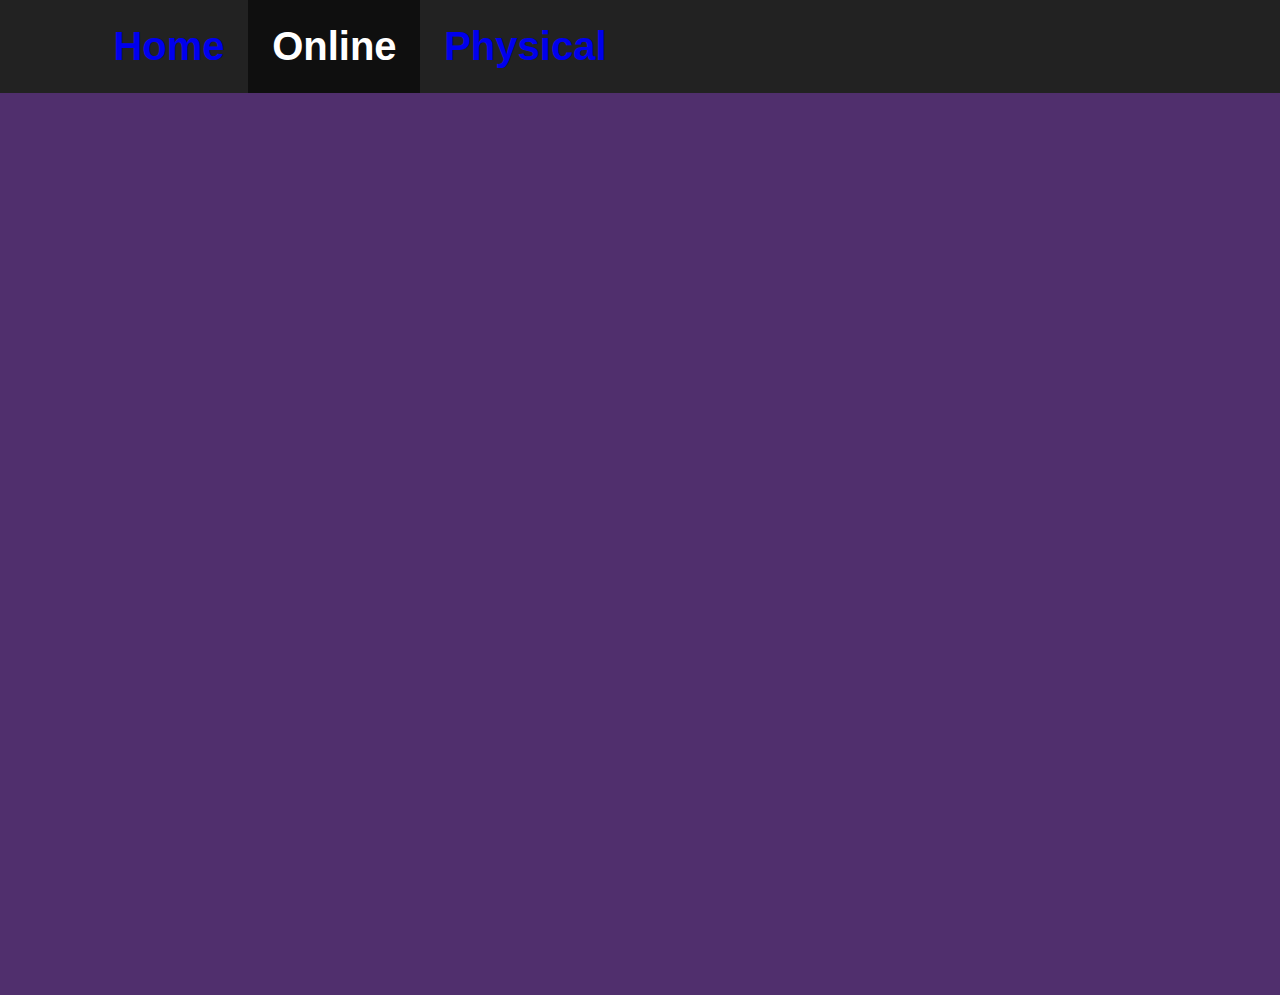
<file: online.html>
<!DOCTYPE html>
<html lang="en">
<head>
    <title>makeart</title>
    <link rel="stylesheet" href="side.css">
    <link rel="preconnect" href="https://fonts.googleapis.com">
    <link rel="preconnect" href="https://fonts.gstatic.com" crossorigin>
    <link href="https://fonts.googleapis.com/css2?family=Martian+Mono:wght@100..800&display=swap" rel="stylesheet">
</head>
<body>
    <div class="navbar" id="nav">
        <a href="index.html">Home</a>
        <a class="active" href="online.html">Online</a>
        <a href="physical.html">Physical</a>
    </div>
    <section class="main" id="main">
        <div class="column one">
            <img src="images/krita.png">
            <h1>Krita</h1>
            <p>
A free to use and open source application for painting. Best used with a drawing tablet. For primarily digital art and 2D animation.
            </p>
        </div>
        <div class="column two">
            <img src="images/davinci.png">
            <h1>DaVinci Resolve</h1>
            <p>
A video editor with an extremely powerful free to use version. Its industry level tools are more than capable for personal use, although you need quite the hefty workstation!
            </p>
        </div>
        <div class="column three">
            <img src="images/sound.png">
            <h1>Soundtrap</h1>
            <p>
A free online digital audio workstation that is great for collaborating with other musicians. Consider using it before investing into a more capable but expensive DAW.
            </p>
        </div>
    </section> 


</body>
</html>
</file>
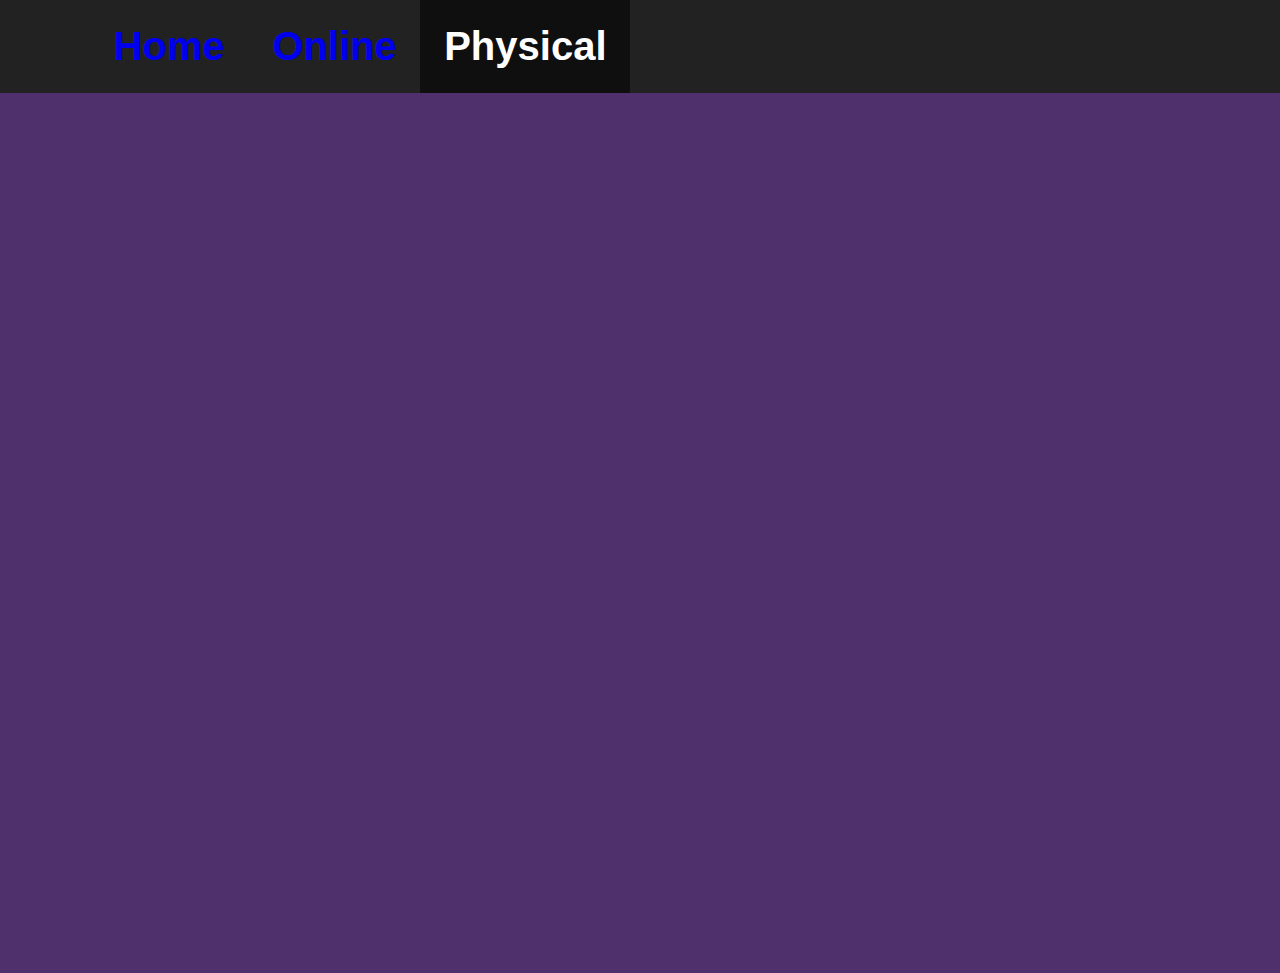
<file: physical.html>
<!DOCTYPE html>
<html lang="en">
<head>
    <title>makeart</title>
    <link rel="stylesheet" href="side.css">
    <link rel="preconnect" href="https://fonts.googleapis.com">
    <link rel="preconnect" href="https://fonts.gstatic.com" crossorigin>
    <link href="https://fonts.googleapis.com/css2?family=Martian+Mono:wght@100..800&display=swap" rel="stylesheet">
</head>
<body>
    <div class="navbar" id="nav">
        <a href="index.html">Home</a>
        <a href="online.html">Online</a>
        <a class="active" href="physical.html">Physical</a>
    </div>
    <section class="main" id="main">
        <div class="column four">
            <img src="images/sketch.png">
            <h1>Draw Something</h1>
            <p>
With just a pencil and paper, you can start to draw whatever you want. Your first sketch probably isn't the greatest, but whose is? If you're feeling adventurous, use colors or try out painting.
            </p>
        </div>
        <div class="column five">
            <img src="images/musicstore.png">
            <h1>Play Something</h1>
            <p>
Go out to your nearest music store and check it out! Although it can be quite the investment for some, know that you don't need to spend much to start learning.
            </p>
        </div>
        <div class="column six">
            <img src="images/phone.png">
            <h1>Capture Something</h1>
            <p>
Although its easy to forget, just the camera on your phone is capable of so much. Its lightweight, pocketsized, and perfectly good for getting into beginner photogrphy or videography.
            </p>
        </div>
    </section> 


</body>
</html>
</file>
<file: side.css>
body {
    margin: 0;
    background-color: rgb(80, 47, 109);
}

.bod2 {
    margin: 0;
    background-color: rgb(39, 89, 122);
}
.navbar {
    background-color: rgb(34, 34, 34);
    overflow: hidden;
    padding-left: 7%;
}

.navbar a {
    padding: 2%;
    float: left;
    text-align: center;
    text-decoration: none;
    font-size: 40px;
    font-family: Verdana, Geneva, Tahoma, sans-serif;
    font-weight: bold;
}

.navbar a:hover {
    background-color: aliceblue;
    color: black;
}

.navbar a.active {
    background-color: rgb(15, 15, 15);
    color: white;
}

.main {
    display: flex;
    justify-content:space-evenly;
    color:rgb(0, 197, 131);
    font-family: 'Segoe UI', Tahoma, Geneva, Verdana, sans-serif;
}

.rowobj {
    display: flex;
}

.one {
    background-color: rgb(53, 31, 66);
    height: 95vh;
    opacity: 0;
    animation: slideup 1s ease-out 0s 1 forwards;
}

.two {
    animation: slideup 1s ease-out .5s 1 forwards;
    opacity: 0;
}

.three {
    background-color: rgb(53, 31, 66);
    padding-top: 10%;
    height: 86vh;
    animation: slideup2 1s ease-out 1s 1 forwards;
    opacity: 0;
}

.four {
    padding-top: 2%;
    animation: slideup 1s ease-out 0s 1 forwards;
    opacity: 0;
}

.five {
    padding-top: 2%;
    background-color: rgb(53, 31, 66);
    animation: slideup 1s ease-out 0.5s 1 forwards;
    opacity: 0;
    height: 95vh;
}

.six {
    padding-top: 2%;
    animation: slideup 1s ease-out 1s 1 forwards;
    opacity: 0;
}

.four img {
    height: 260px;
}

.five img {
    height: 260px;
}

.six img {
    height: 260px;
}

.column {
    text-align: center;
    width: 34%;
}

p {
    font-size: 36px;
    padding: 3%;
    font-weight: normal;
    font-family: 'Segoe UI', Tahoma, Geneva, Verdana, sans-serif;
}


img {
    width: 300px;;
}

@keyframes slideup {
    from {
        opacity: 0%;
        padding-top: 30%;
    }
    to {
        opacity: 100%;
        padding-top: 2%;
    }
}

@keyframes slideup2 {
    from {
        opacity: 0%;
        padding-top: 30%;
    }
    to {
        opacity: 100%;
        padding-top: 8%;
    }
}
</file>
